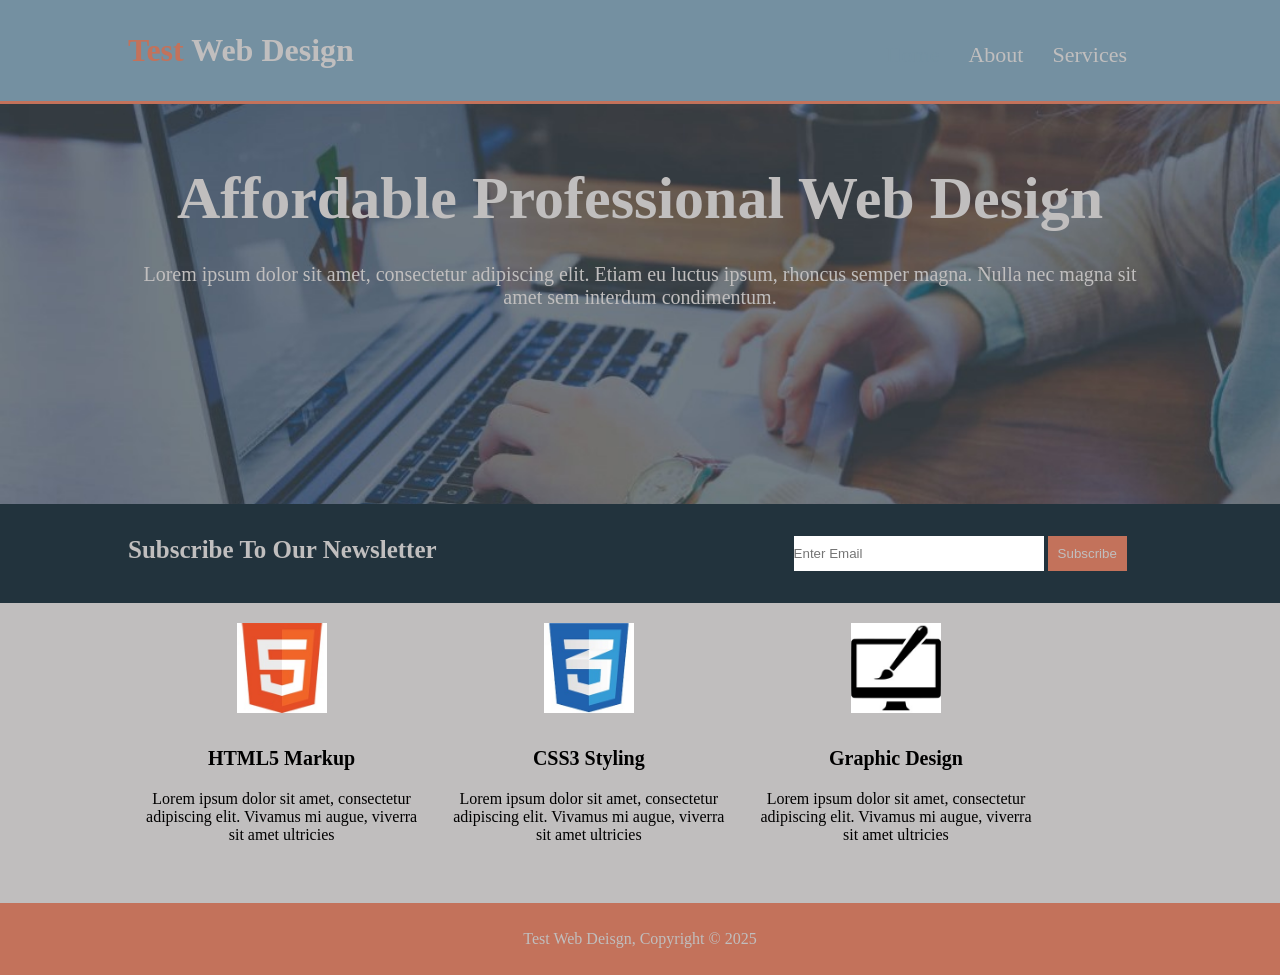
<file: index.html>
<!DOCTYPE html>
<html lang="en">
  <head>
    <meta charset="utf-8">
    <meta name="viewport" content="width=device-width, initial-scale=1.0">
    
    <title>Test Web Design | Welcome</title>
    <link rel="stylesheet" href="css/style.css">
  </head>
  <body>
    <header>
      <div class="container">
        <h1><span id="acme">Test</span> Web Design</h1>
        <nav>
          <ul>
            <li class="current"><a href="index.html">Home</a></li>
            <li><a href="about.html">About</a></li>
            <li><a href="services.html">Services</a></li>
          </ul>
        </nav>
      </div>
    </header>
    <section class="showcase">
      <div class="container">
        <h1>Affordable Professional Web Design</h1>
        <p>Lorem ipsum dolor sit amet, consectetur adipiscing elit. Etiam eu luctus ipsum, rhoncus semper magna. Nulla nec magna sit amet sem interdum condimentum.</p>
      </div>
    </section>
    <aside class="newsletter">
      <div class="container">
        <p>Subscribe To Our Newsletter</p>
        <form>
          <input for="email" type="email" placeholder="Enter Email">
          <button type="submit" id="email">Subscribe</button>
        </form>
      </div>
    </aside>
    <section class="boxes">
      <div class="container">
        <div class="box">
          <img src="./images/WhatsApp Image 2025-09-24 at 05.16.59_c036015f.jpg" width="90" height="90" alt="HTML5 Markup Logo">
          <h3>HTML5 Markup</h3>
          <p>Lorem ipsum dolor sit amet, consectetur adipiscing elit. Vivamus mi augue, viverra sit amet ultricies</p>
        </div>
        <div class="box">
          <img src="./images/WhatsApp Image 2025-09-24 at 05.16.59_6920dfbc.jpg" width="90" height="90" alt="CSS3 Styling Logo">
          <h3>CSS3 Styling</h3>
          <p>Lorem ipsum dolor sit amet, consectetur adipiscing elit. Vivamus mi augue, viverra sit amet ultricies</p>
        </div>
        <div class="box">
          <img src="./images/WhatsApp Image 2025-09-24 at 05.16.59_4be604e7.jpg" width="90" height="90" alt="Graphic Design Logo">
          <h3>Graphic Design</h3>
          <p>Lorem ipsum dolor sit amet, consectetur adipiscing elit. Vivamus mi augue, viverra sit amet ultricies</p>
        </div>
      </div>
    </section>
    <div style="clear:both"></div>
    <footer>
      <p>Test Web Deisgn, Copyright &copy; 2025</p>
    </footer>
  </body>
</html>
</file>
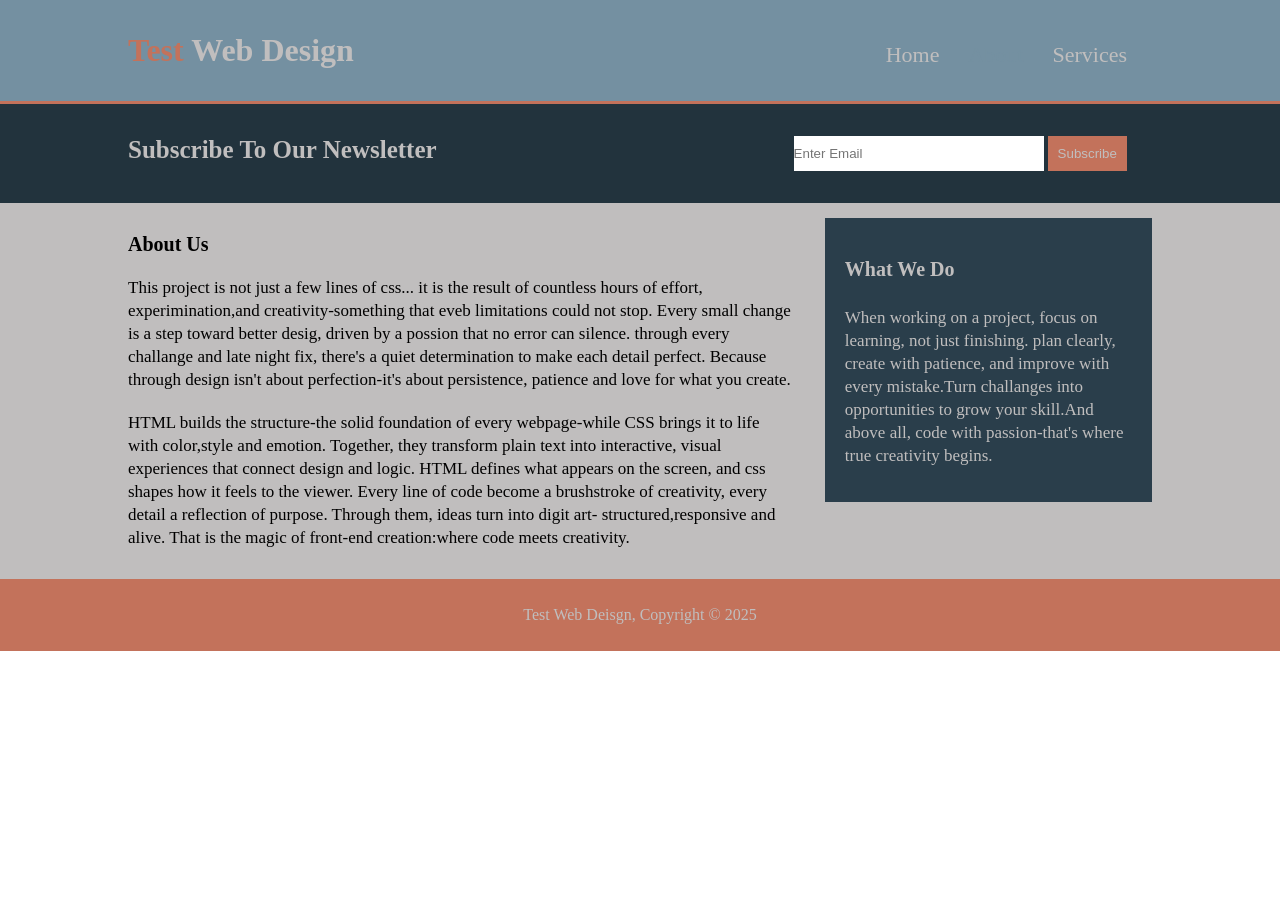
<file: about.html>
<!DOCTYPE html>
<html lang="en">
<head>
	<meta charset="utf-8">
  <meta name="viewport" content="width=device-width, initial-scale=1.0">
  <meta name="description" content="Affordable and professional web design">
	<meta name="keywords" content="web design, affordable web design, professional web design">
  <meta name="author" content="EL Tai Yahia">
  <title>Test Web Design | About US</title>
  <link rel="stylesheet" href="css/style.css">
</head>
<body>
  <header>
    <div class="container">
      <h1><span id="acme">Test</span> Web Design</h1>
      <nav>
        <ul>
          <li><a href="index.html">Home</a></li>
          <li class="current"><a href="about.html">About</a></li>
          <li><a href="services.html">Services</a></li>
        </ul>
      </nav>
    </div>
  </header>
  <aside class="newsletter">
    <div class="container">
      <p>Subscribe To Our Newsletter</p>
      <form>
        <input for="email" type="email" placeholder="Enter Email">
        <button type="submit" id="email">Subscribe</button>
      </form>
    </div>
  </aside>
  <section id="main-col">
    <div class="container">
      <article class="about">
        <h2>About Us</h2>
        <p>This project is not just a few lines of css...
          it is the result of countless hours of effort,
          experimination,and creativity-something that eveb limitations could not stop.
          Every small change is a step toward better desig, driven by a possion that no error can silence. through every challange and late night fix, there's a quiet determination to make each detail perfect. Because through design isn't about perfection-it's about persistence, patience and love for what you create.
        </p>
        <p>HTML builds the structure-the solid foundation of every webpage-while CSS brings it to life with color,style and emotion.
          Together, they transform plain text into interactive, visual experiences that connect design and logic. HTML defines what appears on the screen, and css shapes how it feels to the viewer.
          Every line of code become a brushstroke of creativity, every detail a reflection of purpose. 
          Through them, ideas turn into digit art- structured,responsive and alive.
          That is the magic of front-end creation:where code meets creativity.
        </p>
      </article>
      <aside id="whatwedo">
        <h3>What We Do</h3>
        <p>When working on a project, focus on learning, not just finishing. plan clearly, create with patience, and improve with every mistake.Turn challanges into opportunities to grow your skill.And above all, code with passion-that's where true creativity begins.         
        </p>
      </aside>
    </div>
  </section>
  <div style="clear:both"></div>
  <footer>
    <p>Test Web Deisgn, Copyright &copy; 2025</p>
  </footer>
</body>
</html>
</file>
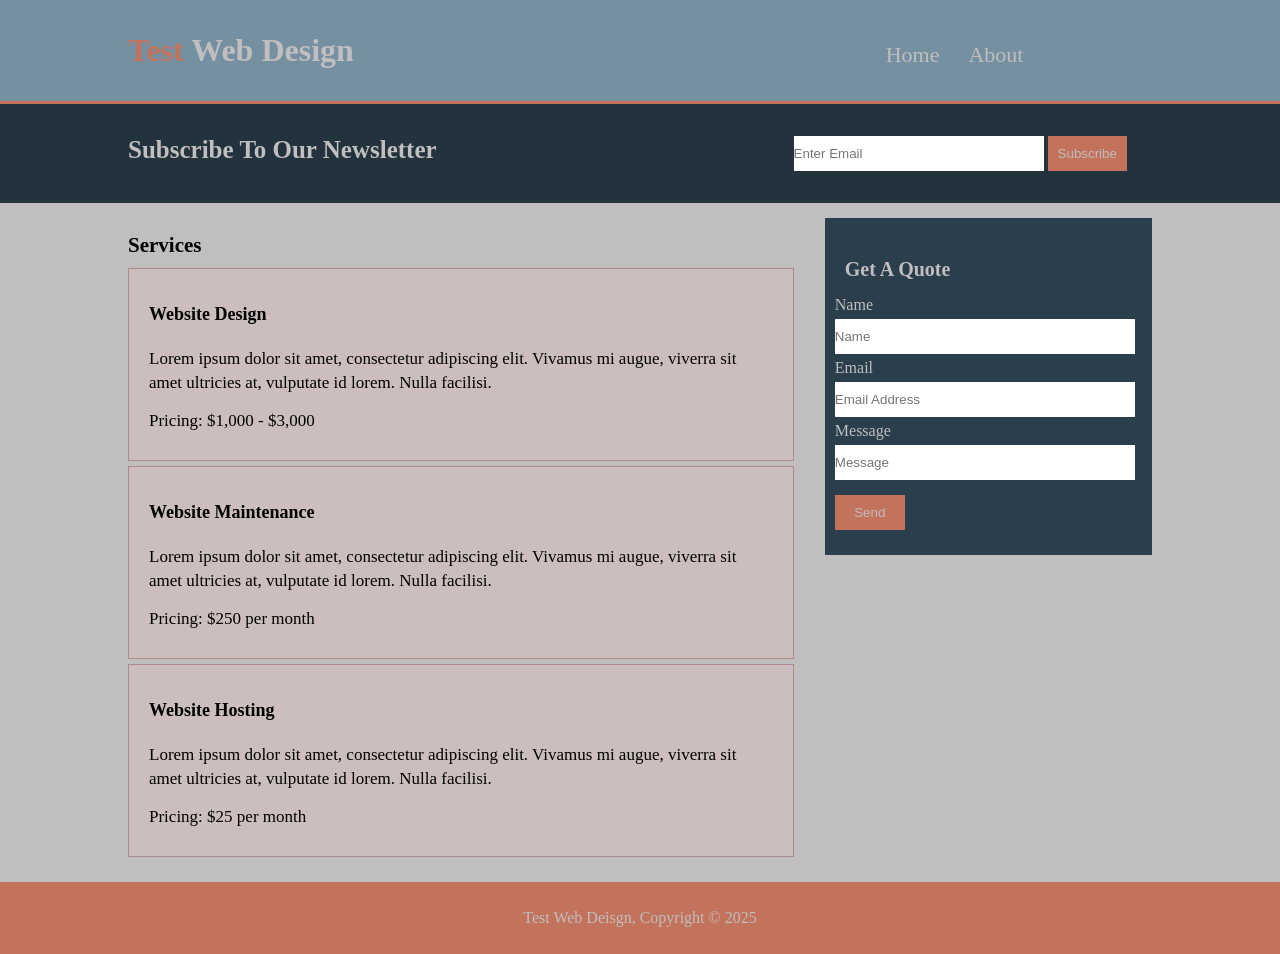
<file: services.html>
<!DOCTYPE html>
<html lang="en">
<head>
	<meta charset="utf-8">
  <meta name="viewport" content="width=device-width, initial-scale=1.0">
  <meta name="description" content="Affordable and professional web design">
	<meta name="keywords" content="web design, affordable web design, professional web design">
  <meta name="author" content="EL Tai Yahia">
  <title>Test Web Design | Services</title>
  <link rel="stylesheet" href="css/style.css">
</head>
<body>
  <header>
    <div class="container">
      <h1><span id="acme">Test</span> Web Design</h1>
      <nav>
        <ul>
          <li><a href="index.html">Home</a></li>
          <li><a href="about.html">About</a></li>
          <li class="current"><a href="services.html">Services</a></li>
        </ul>
      </nav>
    </div>
  </header>
  <aside class="newsletter">
    <div class="container">
      <p>Subscribe To Our Newsletter</p>
      <form>
        <input for="email" type="email" placeholder="Enter Email">
        <button type="submit" id="email">Subscribe</button>
      </form>
    </div>
  </aside>
  <section id="main-col">
    <div class="container">
      <article class="services">
        <h2>Services</h2>
        <section class="serv-list">
          <h3>Website Design</h3>
          <p>Lorem ipsum dolor sit amet, consectetur adipiscing elit. Vivamus mi augue, viverra sit amet ultricies at, vulputate id lorem. Nulla facilisi.</p>
          <p>Pricing: $1,000 - $3,000</p>
        </section>
        <section class="serv-list">
          <h3>Website Maintenance</h3>
          <p>Lorem ipsum dolor sit amet, consectetur adipiscing elit. Vivamus mi augue, viverra sit amet ultricies at, vulputate id lorem. Nulla facilisi.</p>
          <p>Pricing: $250 per month</p>
        </section>
        <section class="serv-list">
          <h3>Website Hosting</h3>
          <p>Lorem ipsum dolor sit amet, consectetur adipiscing elit. Vivamus mi augue, viverra sit amet ultricies at, vulputate id lorem. Nulla facilisi.</p>
          <p>Pricing: $25 per month</p>
        </section>
      </article>
      <aside id="whatwedo">
        <h3>Get A Quote</h3>
        <label for="name">Name</label>
        <input type="text" id="name" placeholder="Name">
        <label for="email">Email</label>
        <input type="email" id="email" placeholder="Email Address">
        <label for="message">Message</label>
        <input type="textarea" id="message" placeholder="Message">
        <button type="button" id="button" name="button">Send</button>
      </aside>
    </div>
  </section>
  <div style="clear:both"></div>
  <footer>
    <p>Test Web Deisgn, Copyright &copy; 2025</p>
  </footer>
</body>
</html>
</file>
<file: css/style.css>
* {
  margin: 0;
  padding: 0;
}
.container {
  width: 80%;
  margin:auto;
  overflow:hidden;
}

/*Header Style*/
header {
  margin:0;
  padding: 32px 0px;
  color: #c0bebe;
  background-color: #7490a1;
  border-bottom:#c3725b 3px solid;
}
#acme {
  color:#c3725b;
}
header h1 {
  float:left;
  font-size: 32px;
  font-weight: bold;
}
header nav {
  float: right;
  padding-top: 10px;
}
li  {
  display:inline;
  padding-right: 25px;
}
li a {
  font-size: 22px;
  color: #c0bebe;
  text-decoration: none;
}
.current a{
  color:#7490a1;
}
a:hover{
  color:#c3725b;
}

/*ShowCase Area Style*/
.showcase {
  text-align: center;
  color:#c0bebe;
  height: 400px;
  background-image:url(../images/WhatsApp\ Image\ 2025-09-24\ at\ 05.16.59_b6912303.jpg);
  background-repeat: no-repeat;
  background-position:center;
  background-size: cover;
}
.showcase h1 {
  padding: 60px 0 20px 0;
  font-size: 60px;
}
.showcase p {
  padding: 10px;
  font-size: 20px;
}

/*Newsletter Area Style*/
.newsletter {
  padding: 32px 0;
  background:#22333d;
  color:#c0bebe;
}
.newsletter p {
  font-weight: bold;
  font-size: 25px;
  float: left;
  width: 65%;
}
input{
  width: 250px;
  border: 0;
  padding: 10px 0px;
}
button {
  border: 0;
  padding: 10px;
  color:#c0bebe;
  background:#c3725b;
}
.boxes {
  background:#c0bebe;
}
.box {
  height: 300px;
  width: 30%;
  float:left;
  text-align: center;
}
.box img {
  padding: 20px 0;
}
.box h3 {
  font-size: 20px;
  padding: 10px 0;
}
.box p {
  padding: 10px 10px;
}
#main-col {
  background:#c0bebe;
}

/*About Page Style*/
.about {
  float:left;
  width: 65%;
  padding:20px 0px;
}
.about h2 {
  font-size: 20px;
  padding: 10px 0px;
}
.about p {
  font-size: 17px;
  padding: 10px 0px;
  line-height: 23px;
}
#whatwedo {
  margin-top: 15px;
  padding: 25px 10px;
  float: right;
  width: 30%;
  color: #c0bebe;
  background-color: #2a3e4b;
}
#whatwedo h3 {
  font-size: 20px;
  padding: 15px 10px;
}
#whatwedo p {
  line-height: 23px;
  font-size: 17px;
  padding: 10px 10px;
}
#whatwedo input {
  width: 300px;
  margin: 5px 0px;
}
#button {
  width: 70px;
  margin-top: 10px;
}

.services {
  float:left;
  width: 65%;
  padding:20px 0px;
}
.services h2 {
  font-size: 21px;
  padding: 10px 0px;
}
.serv-list {
  margin-bottom: 5px;
  background:#ccbebe;
  padding: 20px;
  border: 1px solid rgb(174, 139, 139);
}
.serv-list h3 {
  font-size: 18px;
  font-weight: bold;
  padding: 15px 0px;
}
.serv-list p {
  font-size: 17px;
  padding: 7px 0px;
  line-height: 24px;
}

/*Footer Style */
footer {
  padding: 27px;
  text-align: center;
  font-size: 16px;
  background-color:#c3725b;
  color: #c0bebe;
}

/*Media Queries*/

@media(max-width: 768px){
  
  header h1, nav {
    float: none;
    text-align: center;
    width: 100%;
  }
  li {
    padding-right: 10px;
  }
  .showcase h1 {
    padding: 60px 0 20px 0;
    font-size: 35px;
  }
  .showcase p {
    padding: 10px;
  }
  .newsletter p {
    padding: 10px 0px;
    text-align: center;
    font-size: 20px;
    float: none;
    width: 100%;
  }
  input{
    width: 100%;
    margin: 10px 0px;
  }
  button {
    width: 100%;
  }
  .box {
    height: 300px;
    width: 100%;
    float:none;
    text-align: center;
  }
  .about {
    float:none;
    width: 100%;
    padding:20px 0px;
    text-align: center;
  }
  .about p {
    font-size: 16px;
    padding: 10px 10px;
    line-height: 20px;
  }
  #whatwedo {
    text-align: center;
    margin-top: 15px;
    padding: 25px 5px;
    float: none;
    width: 100%;
  }
  #whatwedo input {
    width: 100%;
    margin: 5px 0px;
  }
  #button {
    width: 100%;
    margin-top: 10px;
  }
  .services {
    text-align: center;
    float:none;
    width: 100%;
    padding:20px 0px;
  }
}
</file>
